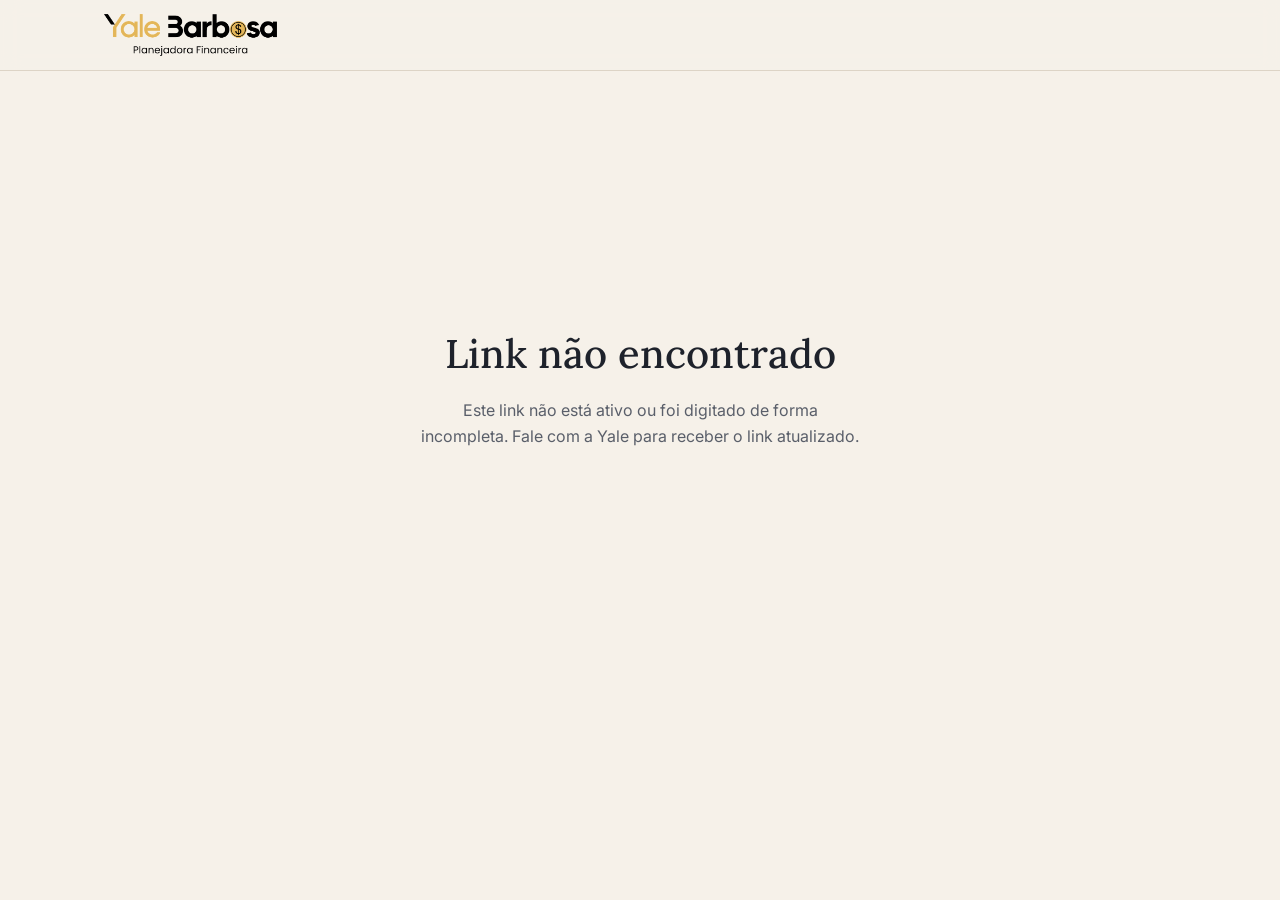
<file: docs/cliente.html>
<!doctype html>
<html lang="pt-BR">
<head>
<meta charset="utf-8">
<meta name="viewport" content="width=device-width, initial-scale=1, viewport-fit=cover">
<meta name="robots" content="noindex, nofollow">
<title>Sua jornada | Yale Barbosa</title>
<meta name="description" content="Acompanhe a sua jornada no planejamento financeiro com Yale Barbosa.">
<link rel="icon" href="logo.png">
<link rel="preconnect" href="https://fonts.googleapis.com">
<link rel="preconnect" href="https://fonts.gstatic.com" crossorigin>
<link rel="stylesheet" href="https://fonts.googleapis.com/css2?family=Inter:wght@400;500;600&family=Lora:ital,wght@0,400;0,500;1,400;1,500&display=swap">
<link rel="stylesheet" href="estilo.css">
<style>
  section { padding-block: clamp(48px, 8vw, 96px); }
  .lede { font-size: clamp(16px, 1.8vw, 19px); color: var(--ink-soft); max-width: 60ch; }
  .atualizado { font-size: 13px; color: var(--ink-soft); text-align: right; }

  /* Abertura */
  .abertura { padding-block: clamp(36px, 6vw, 72px) clamp(36px, 5vw, 56px); }
  .abertura h1 { font-size: clamp(36px, 5.6vw, 64px); line-height: 1.06; letter-spacing: -.01em; margin-top: 18px; max-width: 16ch; }
  .abertura .lede { margin-top: 20px; }
  .resumo { margin-top: 36px; display: grid; grid-template-columns: repeat(3, minmax(0, 1fr)); gap: 14px; }
  .r-card { min-width: 0; background: var(--card); border: 1px solid var(--line); border-radius: 18px; padding: 18px 20px; }
  .r-card.noite { background: var(--night); border-color: var(--night); color: var(--on-night); }
  .r-label { font-size: 12px; letter-spacing: .14em; text-transform: uppercase; font-weight: 600; color: var(--gold); }
  .r-card.noite .r-label { color: var(--coin); }
  .r-valor { font-family: var(--display); font-size: clamp(22px, 2.6vw, 28px); line-height: 1.2; margin-top: 6px; }
  .r-sub { font-size: 14px; color: var(--ink-soft); margin-top: 2px; }
  .r-card.noite .r-sub { color: var(--on-night-soft); }

  /* Caminho */
  .trilha-sec { background: var(--paper-2); }
  .trilha-sec h2, .momento h2 { font-size: clamp(30px, 4vw, 46px); line-height: 1.12; margin-top: 16px; }
  .dica { margin-top: 14px; color: var(--ink-soft); font-size: 15px; }
  .caminho { position: relative; margin-top: 40px; }
  .caminho > svg { position: absolute; inset: 0; width: 100%; height: 100%; overflow: visible; pointer-events: none; }
  .caminho .base { fill: none; stroke: color-mix(in srgb, var(--gold) 45%, var(--line)); stroke-width: 2.5; stroke-linecap: round; stroke-dasharray: 1.5 11; }
  .caminho .feito { fill: none; stroke: var(--coin); stroke-width: 5; stroke-linecap: round; }
  .caminho .feito-sombra { fill: none; stroke: color-mix(in srgb, var(--coin) 30%, transparent); stroke-width: 14; stroke-linecap: round; }

  .parada { position: absolute; transform: translate(-50%, -50%); width: 54px; height: 54px; border-radius: 50%; display: grid; place-items: center; border: 1.5px solid var(--line); background: var(--card); color: var(--ink-soft); font: italic 500 19px/1 var(--display); cursor: pointer; padding: 0; transition: transform .3s var(--ease), box-shadow .3s var(--ease); z-index: 2; }
  .parada:hover { transform: translate(-50%, -50%) scale(1.08); }
  .parada.feita { background: var(--coin); border-color: var(--coin); color: var(--night); }
  .parada.feita svg { width: 22px; height: 22px; }
  .parada.atual { background: var(--night); border-color: var(--night); color: var(--coin); }
  .parada.atual::after { content: ''; position: absolute; inset: -8px; border-radius: 50%; border: 1.5px solid var(--coin); animation: pulso 2.4s var(--ease) infinite; }
  .parada.sel { box-shadow: 0 0 0 5px var(--paper-2), 0 0 0 7px var(--night); }
  @keyframes pulso { 0% { transform: scale(.9); opacity: .9; } 100% { transform: scale(1.35); opacity: 0; } }

  .rotulo { position: absolute; transform: translateX(-50%); text-align: center; cursor: pointer; z-index: 1; }
  .rotulo .data { font-size: 12px; letter-spacing: .12em; text-transform: uppercase; font-weight: 600; color: var(--gold); }
  .rotulo .tema { font-family: var(--display); font-size: 17px; line-height: 1.25; margin-top: 4px; color: var(--ink); }
  .rotulo .tag { display: inline-block; margin-top: 8px; font-size: 11.5px; font-weight: 600; letter-spacing: .06em; text-transform: uppercase; padding: 4px 10px; border-radius: 999px; background: var(--night); color: var(--coin); }
  .rotulo.futuro .tema { color: var(--ink-soft); }

  /* Caminho no celular */
  .trilha-v { list-style: none; margin: 32px 0 0; padding: 0; }
  .trilha-v > li { position: relative; display: grid; grid-template-columns: 54px minmax(0, 1fr); column-gap: 18px; padding-bottom: 26px; }
  .trilha-v > li::before { content: ''; position: absolute; left: 26px; top: 54px; bottom: 0; width: 2.5px; background: repeating-linear-gradient(to bottom, color-mix(in srgb, var(--gold) 45%, var(--line)) 0 2px, transparent 2px 12px); }
  .trilha-v > li.feita::before { background: var(--coin); width: 5px; left: 24.5px; }
  .trilha-v > li:last-child::before { display: none; }
  .trilha-v .parada { position: relative; transform: none; }
  .trilha-v .parada:hover { transform: scale(1.05); }
  .trilha-v .info { padding-top: 6px; cursor: pointer; min-width: 0; }
  .trilha-v .data { font-size: 12px; letter-spacing: .12em; text-transform: uppercase; font-weight: 600; color: var(--gold); }
  .trilha-v .tema { font-family: var(--display); font-size: 19px; line-height: 1.25; margin-top: 2px; }
  .trilha-v > li.futura .tema { color: var(--ink-soft); }
  .trilha-v .tag { display: inline-block; margin-top: 6px; font-size: 11.5px; font-weight: 600; letter-spacing: .06em; text-transform: uppercase; padding: 4px 10px; border-radius: 999px; background: var(--night); color: var(--coin); }
  .trilha-v .detalhe { grid-column: 1 / -1; margin-top: 16px; }

  /* Detalhe do encontro */
  .detalhe { background: var(--card); border: 1px solid var(--line); border-radius: 22px; padding: clamp(20px, 3.4vw, 36px); animation: surgir .45s var(--ease) both; }
  #trilha > .detalhe { margin-top: 36px; }
  @keyframes surgir { from { opacity: 0; transform: translateY(10px); } to { opacity: 1; transform: none; } }
  .d-top { display: flex; flex-wrap: wrap; align-items: center; gap: 8px 14px; font-size: 13px; color: var(--ink-soft); }
  .d-num { font-weight: 600; letter-spacing: .14em; text-transform: uppercase; color: var(--gold); }
  .pill { font-size: 12px; font-weight: 600; padding: 4px 11px; border-radius: 999px; background: var(--paper-2); color: var(--ink); }
  .pill.ok { background: color-mix(in srgb, var(--coin) 28%, var(--card)); color: var(--night); }
  .pill.prox { background: var(--night); color: var(--coin); }
  .detalhe h3 { font-size: clamp(24px, 3vw, 32px); line-height: 1.2; margin-top: 10px; }
  .d-grid { margin-top: 24px; display: grid; grid-template-columns: minmax(0, 1.1fr) minmax(0, .9fr); gap: 20px; }
  .d-bloco { min-width: 0; }
  .d-bloco h4 { font-family: var(--body); font-size: 12px; font-weight: 600; letter-spacing: .14em; text-transform: uppercase; color: var(--gold); margin-bottom: 10px; }
  .d-bloco.noite { background: var(--night); color: var(--on-night); border-radius: 16px; padding: 20px 22px; }
  .d-bloco.noite h4 { color: var(--coin); }
  .rico p + p, .rico p + ul, .rico ul + p { margin-top: 10px; }
  .rico ul { margin: 0; padding-left: 18px; }
  .rico li + li { margin-top: 6px; }
  .checks { list-style: none; margin: 0; padding: 0; display: grid; gap: 10px; }
  .checks li { display: grid; grid-template-columns: 20px minmax(0, 1fr); gap: 10px; align-items: start; }
  .checks li::before { content: ''; width: 18px; height: 18px; margin-top: 3px; border-radius: 6px; border: 1.5px solid var(--coin); }
  .vazio { color: var(--ink-soft); font-style: italic; }
  .d-bloco.noite .vazio { color: var(--on-night-soft); }

  /* Como iniciamos, onde estamos, para onde vamos */
  .momento { background: var(--night); color: var(--on-night); }
  .momento h2 { color: var(--on-night); }
  .momento h2 em, .momento .eyebrow { color: var(--coin); }
  .etapas { margin-top: 48px; display: grid; grid-template-columns: repeat(3, minmax(0, 1fr)); gap: 18px; position: relative; }
  .etapa { min-width: 0; background: var(--night-2); border-radius: 22px; padding: 28px 26px 30px; position: relative; }
  .etapa.agora { background: var(--on-night); color: var(--ink); }
  .e-num { width: 52px; height: 52px; border-radius: 50%; display: grid; place-items: center; border: 1.5px solid var(--coin); color: var(--coin); font: italic 500 19px/1 var(--display); }
  .etapa.agora .e-num { background: var(--coin); color: var(--night); }
  .etapa h3 { color: var(--on-night); font-size: 24px; margin-top: 20px; }
  .etapa.agora h3 { color: var(--ink); }
  .e-sub { font-size: 14px; color: var(--on-night-soft); margin-top: 4px; }
  .etapa.agora .e-sub { color: var(--ink-soft); }
  .e-corpo { margin-top: 18px; color: var(--on-night-soft); font-size: 15.5px; }
  .etapa.agora .e-corpo { color: var(--ink); }
  .e-lista { list-style: none; margin: 16px 0 0; padding: 16px 0 0; border-top: 1px solid color-mix(in srgb, var(--on-night-soft) 25%, transparent); display: grid; gap: 10px; font-size: 15px; }
  .etapa.agora .e-lista { border-top-color: var(--line); }
  .e-lista li { display: grid; grid-template-columns: 20px minmax(0, 1fr); gap: 10px; align-items: start; }
  .e-lista .ic { width: 20px; height: 20px; margin-top: 2px; color: var(--coin); }
  .etapa.agora .e-lista .ic { color: var(--gold); }
  .e-lista small { display: block; font-size: 12.5px; color: var(--on-night-soft); }
  .etapa.agora .e-lista small { color: var(--ink-soft); }
  .etapa .vazio { color: var(--on-night-soft); }
  .etapa.agora .vazio { color: var(--ink-soft); }

  /* Rodapé */
  .rodape { padding-block: 56px 72px; }
  .rodape .wrap { display: flex; flex-wrap: wrap; justify-content: space-between; align-items: center; gap: 24px; }
  .rodape h3 { font-size: clamp(22px, 2.6vw, 28px); max-width: 26ch; }
  .rodape p { color: var(--ink-soft); margin-top: 6px; font-size: 15px; }
  .assina { border-top: 1px solid var(--line); padding-block: 22px; font-size: 13px; color: var(--ink-soft); }

  /* Estados */
  .estado { min-height: 70vh; display: grid; place-items: center; text-align: center; padding: 40px 16px; }
  .estado h1 { font-size: clamp(28px, 4vw, 40px); }
  .estado p { color: var(--ink-soft); margin-top: 12px; max-width: 44ch; margin-inline: auto; }
  .carregando { width: 42px; height: 42px; border-radius: 50%; border: 3px solid var(--line); border-top-color: var(--coin); animation: gira 1s linear infinite; margin: 0 auto; }
  @keyframes gira { to { transform: rotate(360deg); } }

  @media (max-width: 860px) {
    .etapas { grid-template-columns: minmax(0, 1fr); }
    .d-grid { grid-template-columns: minmax(0, 1fr); }
  }
  @media (max-width: 640px) {
    .resumo { grid-template-columns: minmax(0, 1fr); }
    .atualizado { display: none; }
  }
</style>
</head>
<body>

<header class="topo">
  <div class="wrap">
    <img class="logo" src="logo.png" alt="Yale Barbosa, planejadora financeira">
    <div class="atualizado" id="atualizado"></div>
  </div>
</header>

<main id="app">
  <div class="estado"><div><div class="carregando" aria-hidden="true"></div><p>Carregando a sua jornada…</p></div></div>
</main>

<script src="config.js"></script>
<script src="comum.js"></script>
<script>
(function () {
  const cfg = window.JORNADA_CONFIG || {};
  const params = new URLSearchParams(location.search);
  const app = document.getElementById('app');
  const ICON_CHECK = '<svg viewBox="0 0 24 24" fill="none" stroke="currentColor" stroke-width="2.2" stroke-linecap="round" stroke-linejoin="round" aria-hidden="true"><path d="M5 12.5l4.5 4.5L19 7.5"/></svg>';
  const ICON_SETA = '<svg class="ic" viewBox="0 0 24 24" fill="none" stroke="currentColor" stroke-width="1.8" stroke-linecap="round" stroke-linejoin="round" aria-hidden="true"><path d="M5 12h14M13 6l6 6-6 6"/></svg>';
  const ICON_OK = '<svg class="ic" viewBox="0 0 24 24" fill="none" stroke="currentColor" stroke-width="2" stroke-linecap="round" stroke-linejoin="round" aria-hidden="true"><circle cx="12" cy="12" r="9"/><path d="M8 12.5l2.5 2.5L16 9.5"/></svg>';

  let dados = null;
  let sel = 0;
  let modo = null;

  function estado(titulo, texto) {
    app.innerHTML = '<div class="estado"><div><h1>' + J.esc(titulo) + '</h1><p>' + J.esc(texto) + '</p></div></div>';
  }

  // ------------------------------------------------------------
  // Dados
  // ------------------------------------------------------------
  function exemplo() {
    return {
      nome: 'Mariana Albuquerque',
      inicio: '2026-06-10',
      atualizado_em: new Date().toISOString(),
      como_iniciamos: 'Renda familiar de cerca de R$ 22 mil por mês, mas sem saber exatamente para onde ia cada parte dela.\n\n- Investimentos espalhados em três bancos, sem objetivo definido\n- Nenhuma reserva separada para imprevistos\n- Vontade de trocar de apartamento em até 3 anos',
      onde_estamos: 'O orçamento já está organizado por categorias e você passou a investir todo mês, logo depois que a renda entra.',
      para_onde_vamos: 'Chegar ao fim deste ciclo com a reserva de emergência completa, a proteção da família estruturada e uma carteira alinhada a cada objetivo.',
      reunioes: [
        { ordem: 1, data: '2026-06-10', tema: 'Orçamento pessoal', realizada: true,
          resumo: 'Mapeamos todas as entradas e saídas dos últimos três meses e montamos o orçamento por categorias.\n\nDefinimos que 20% da renda passa a ser investida logo no início do mês.',
          combinados: 'Conectar as contas no aplicativo\nClassificar os gastos de junho\nSeparar os extratos dos investimentos' },
        { ordem: 2, data: '2026-07-10', tema: 'Metas e objetivos', realizada: true,
          resumo: 'Definimos três objetivos com valor e prazo: reserva de emergência, troca do apartamento e aposentadoria.',
          combinados: 'Pesquisar a faixa de preço dos apartamentos que interessam\nConversar com o RH sobre a previdência da empresa' },
        { ordem: 3, data: '2026-08-10', tema: 'Gestão patrimonial', realizada: true,
          resumo: 'Consolidamos o patrimônio em uma visão única e decidimos concentrar os investimentos em duas instituições.',
          combinados: 'Solicitar a portabilidade do CDB do banco C\nEnviar as apólices de seguro que vocês já têm' },
        { ordem: 4, data: '2026-09-10', tema: 'Mapeamento de dívidas', realizada: false, resumo: '', combinados: '' },
        { ordem: 5, data: '2026-10-10', tema: 'Gestão de riscos e proteção', realizada: false, resumo: '', combinados: '' },
        { ordem: 6, data: '2026-11-10', tema: 'Análise de investimentos', realizada: false, resumo: '', combinados: '' }
      ]
    };
  }

  async function carregar() {
    if (params.has('demo')) return exemplo();
    const token = (params.get('c') || '').trim();
    if (!token) return { erro: 'link' };
    if (!cfg.SUPABASE_URL || !cfg.SUPABASE_ANON_KEY) return { erro: 'config' };
    const resp = await fetch(cfg.SUPABASE_URL.replace(/\/$/, '') + '/rest/v1/rpc/jornada_do_cliente', {
      method: 'POST',
      headers: { 'Content-Type': 'application/json', apikey: cfg.SUPABASE_ANON_KEY, Authorization: 'Bearer ' + cfg.SUPABASE_ANON_KEY },
      body: JSON.stringify({ p_token: token })
    });
    if (!resp.ok) return { erro: 'link' };
    const json = await resp.json();
    if (!json) return { erro: 'link' };
    return json;
  }

  // ------------------------------------------------------------
  // Montagem da página
  // ------------------------------------------------------------
  function idxProximo() { return dados.reunioes.findIndex(function (r) { return !r.realizada; }); }

  function montar() {
    const rs = dados.reunioes;
    const feitas = rs.filter(function (r) { return r.realizada; }).length;
    const prox = idxProximo();
    const nome = J.primeiroNome(dados.nome);
    document.title = 'Jornada de ' + nome + ' | Yale Barbosa';
    if (dados.atualizado_em) document.getElementById('atualizado').textContent = 'Atualizado em ' + J.fmtTimestamp(dados.atualizado_em);

    let proxCard;
    if (prox >= 0) {
      proxCard = '<div class="r-card noite"><div class="r-label">Próximo encontro</div><div class="r-valor">' + J.fmtCurta(rs[prox].data) + (rs[prox].hora ? ' · ' + J.esc(rs[prox].hora) : '') + '</div><div class="r-sub">' + J.esc(rs[prox].tema || 'Tema a definir') + '</div></div>';
    } else {
      proxCard = '<div class="r-card noite"><div class="r-label">Ciclo</div><div class="r-valor">Concluído</div><div class="r-sub">Todos os encontros realizados</div></div>';
    }

    sel = prox > 0 ? prox - 1 : (prox === -1 ? rs.length - 1 : 0);

    app.innerHTML =
      '<section class="abertura"><div class="wrap">' +
        '<div class="eyebrow">Sua jornada de planejamento financeiro</div>' +
        '<h1>' + J.esc(nome) + ', este é o <em>seu caminho.</em></h1>' +
        '<p class="lede">Aqui você acompanha cada encontro que tivemos, o que decidimos juntos e os próximos passos até onde queremos chegar.</p>' +
        '<div class="resumo">' +
          '<div class="r-card"><div class="r-label">Início</div><div class="r-valor">' + J.fmtCurta(dados.inicio || (rs[0] && rs[0].data)) + '</div><div class="r-sub">' + J.esc(dados.nome) + '</div></div>' +
          '<div class="r-card"><div class="r-label">Encontros</div><div class="r-valor">' + feitas + ' de ' + rs.length + '</div><div class="r-sub">' + (feitas === 1 ? 'encontro realizado' : 'encontros realizados') + '</div></div>' +
          proxCard +
        '</div>' +
      '</div></section>' +

      '<section class="trilha-sec"><div class="wrap caminho-wrap" id="caminhoWrap">' +
        '<div class="eyebrow">O caminho</div>' +
        '<h2>Cada encontro, <em>um passo.</em></h2>' +
        '<p class="dica">Toque em um encontro para ver o que decidimos e o que ficou combinado.</p>' +
        '<div id="trilha"></div>' +
      '</div></section>' +

      '<section class="momento"><div class="wrap">' +
        '<div class="eyebrow">Onde você está</div>' +
        '<h2>De onde partimos, onde estamos <em>e para onde vamos.</em></h2>' +
        '<div class="etapas">' + blocoEtapas() + '</div>' +
      '</div></section>' +

      rodape();

    desenhar();
  }

  function blocoEtapas() {
    const rs = dados.reunioes;
    const feitas = rs.filter(function (r) { return r.realizada; });
    const futuras = rs.filter(function (r) { return !r.realizada; });
    const vazio = '<p class="vazio">Vamos preencher juntos ao longo do acompanhamento.</p>';

    const listaFeitas = feitas.length
      ? '<ul class="e-lista">' + feitas.map(function (r) { return '<li>' + ICON_OK + '<span>' + J.esc(r.tema || 'Encontro ' + r.ordem) + '<small>' + J.fmtCurta(r.data) + '</small></span></li>'; }).join('') + '</ul>'
      : '';
    const listaFuturas = futuras.length
      ? '<ul class="e-lista">' + futuras.slice(0, 4).map(function (r) { return '<li>' + ICON_SETA + '<span>' + J.esc(r.tema || 'Encontro ' + r.ordem) + '<small>' + J.fmtCurta(r.data) + '</small></span></li>'; }).join('') + '</ul>'
      : '';

    return (
      '<article class="etapa"><div class="e-num">01</div><h3>Como iniciamos</h3><div class="e-sub">O ponto de partida</div>' +
        '<div class="e-corpo rico">' + (J.textoRico(dados.como_iniciamos) || vazio) + '</div></article>' +
      '<article class="etapa agora"><div class="e-num">02</div><h3>Onde estamos</h3><div class="e-sub">' + feitas.length + ' de ' + rs.length + ' encontros realizados</div>' +
        '<div class="e-corpo rico">' + (J.textoRico(dados.onde_estamos) || (feitas.length ? '' : vazio)) + '</div>' + listaFeitas + '</article>' +
      '<article class="etapa"><div class="e-num">03</div><h3>Para onde vamos</h3><div class="e-sub">' + (futuras.length ? 'Os próximos passos' : 'Ciclo concluído') + '</div>' +
        '<div class="e-corpo rico">' + (J.textoRico(dados.para_onde_vamos) || (futuras.length ? '' : vazio)) + '</div>' + listaFuturas + '</article>'
    );
  }

  function rodape() {
    const zap = (dados.whatsapp || cfg.WHATSAPP_YALI || '').replace(/\D/g, '');
    const botao = zap
      ? '<a class="btn gold" href="https://wa.me/' + zap + '?text=' + encodeURIComponent('Oi, Yale! Estou vendo a minha jornada e queria falar com você.') + '" target="_blank" rel="noopener">Falar pelo WhatsApp <span aria-hidden="true">→</span></a>'
      : '';
    return '<section class="rodape"><div class="wrap"><div><h3>Ficou alguma dúvida entre um encontro e outro?</h3><p>Estou por aqui pelo WhatsApp, de segunda a sexta, das 9h às 18h.</p></div>' + botao + '</div></section>' +
      '<div class="assina"><div class="wrap">Yale Barbosa · Planejadora financeira CPRO-R · Esta página é pessoal e foi feita só para você.</div></div>';
  }

  // ------------------------------------------------------------
  // Caminho
  // ------------------------------------------------------------
  function classe(i) {
    const r = dados.reunioes[i];
    if (r.realizada) return 'feita';
    if (i === idxProximo()) return 'atual';
    return 'futura';
  }
  function conteudoParada(i) {
    return classe(i) === 'feita' ? ICON_CHECK : J.num2(i + 1);
  }

  function desenhar() {
    const alvo = document.getElementById('trilha');
    if (!alvo) return;
    const w = alvo.clientWidth;
    modo = w < 720 ? 'v' : 'h';
    if (modo === 'v') desenharVertical(alvo); else desenharHorizontal(alvo, w);
  }

  function desenharVertical(alvo) {
    const rs = dados.reunioes;
    alvo.innerHTML = '<ol class="trilha-v">' + rs.map(function (r, i) {
      const c = classe(i);
      return '<li class="' + c + '" data-i="' + i + '">' +
        '<button class="parada ' + c + (i === sel ? ' sel' : '') + '" data-i="' + i + '" aria-label="Encontro ' + (i + 1) + ': ' + J.esc(r.tema || '') + '">' + conteudoParada(i) + '</button>' +
        '<div class="info" data-i="' + i + '"><div class="data">' + J.fmtCurta(r.data) + '</div><div class="tema">' + J.esc(r.tema || 'Encontro ' + (i + 1)) + '</div>' +
          (c === 'atual' ? '<span class="tag">Próximo encontro</span>' : '') + '</div>' +
        (i === sel ? detalhe(i) : '') +
      '</li>';
    }).join('') + '</ol>';
    ligar(alvo);
  }

  function desenharHorizontal(alvo, w) {
    const rs = dados.reunioes;
    const n = rs.length;
    const porLinha = Math.min(n, w >= 960 ? 6 : 4);
    const linhas = Math.ceil(n / porLinha);
    const padX = 92, topo = 46, altLinha = 200, amp = 16;
    const passo = porLinha > 1 ? (w - 2 * padX) / (porLinha - 1) : 0;
    const pts = [];

    for (let i = 0; i < n; i++) {
      const lin = Math.floor(i / porLinha), c = i % porLinha;
      const col = lin % 2 === 0 ? c : porLinha - 1 - c;
      const x = porLinha > 1 ? padX + col * passo : w / 2;
      const y = topo + lin * altLinha + (c % 2 === 0 ? -amp : amp);
      if (c === 0 && lin > 0) {
        const ant = pts[pts.length - 1];
        const xCurva = lin % 2 === 1 ? w - padX + 62 : padX - 62;
        pts.push({ x: xCurva, y: (ant.y + y) / 2, parada: null });
      }
      pts.push({ x: x, y: y, parada: i });
    }
    // pontinho de partida antes do primeiro encontro
    pts.unshift({ x: pts[0].x - Math.min(70, passo / 2 || 60), y: pts[0].y + amp * 1.4, parada: null, inicio: true });

    const altura = topo + (linhas - 1) * altLinha + 150;
    const prox = idxProximo();
    const ultimaFeita = prox === -1 ? n - 1 : prox - 1;

    function segmento(k) {
      const p0 = pts[Math.max(0, k - 1)], p1 = pts[k], p2 = pts[k + 1], p3 = pts[Math.min(pts.length - 1, k + 2)];
      const c1x = p1.x + (p2.x - p0.x) / 6, c1y = p1.y + (p2.y - p0.y) / 6;
      const c2x = p2.x - (p3.x - p1.x) / 6, c2y = p2.y - (p3.y - p1.y) / 6;
      return ' C' + c1x.toFixed(1) + ' ' + c1y.toFixed(1) + ' ' + c2x.toFixed(1) + ' ' + c2y.toFixed(1) + ' ' + p2.x.toFixed(1) + ' ' + p2.y.toFixed(1);
    }
    let dBase = 'M' + pts[0].x.toFixed(1) + ' ' + pts[0].y.toFixed(1);
    for (let k = 0; k < pts.length - 1; k++) dBase += segmento(k);
    // arremate depois da última parada
    const ult = pts[pts.length - 1];
    const dirFinal = (Math.floor((n - 1) / porLinha) % 2 === 0) ? 1 : -1;
    dBase += ' Q' + (ult.x + dirFinal * 40).toFixed(1) + ' ' + (ult.y + amp).toFixed(1) + ' ' + (ult.x + dirFinal * 64).toFixed(1) + ' ' + (ult.y + amp * 2).toFixed(1);

    let dFeito = '';
    if (ultimaFeita >= 0) {
      const kFim = pts.findIndex(function (p) { return p.parada === ultimaFeita; });
      dFeito = 'M' + pts[0].x.toFixed(1) + ' ' + pts[0].y.toFixed(1);
      for (let k = 0; k < kFim; k++) dFeito += segmento(k);
    }

    const larg = Math.min(170, (passo || 200) - 14);
    let html = '<div class="caminho" style="height:' + altura + 'px">' +
      '<svg viewBox="0 0 ' + w + ' ' + altura + '" preserveAspectRatio="none" aria-hidden="true">' +
        '<path class="base" d="' + dBase + '"/>' +
        (dFeito ? '<path class="feito-sombra" d="' + dFeito + '"/><path class="feito" id="pathFeito" d="' + dFeito + '"/>' : '') +
        '<circle cx="' + pts[0].x + '" cy="' + pts[0].y + '" r="6" fill="var(--coin)"/>' +
      '</svg>';
    pts.forEach(function (p) {
      if (p.parada == null) return;
      const i = p.parada, r = rs[i], c = classe(i);
      html += '<button class="parada ' + c + (i === sel ? ' sel' : '') + '" data-i="' + i + '" style="left:' + p.x + 'px;top:' + p.y + 'px" aria-label="Encontro ' + (i + 1) + ': ' + J.esc(r.tema || '') + '">' + conteudoParada(i) + '</button>' +
        '<div class="rotulo' + (c === 'futura' ? ' futuro' : '') + '" data-i="' + i + '" style="left:' + p.x + 'px;top:' + (p.y + 40) + 'px;width:' + larg + 'px">' +
          '<div class="data">' + J.fmtCurta(r.data) + '</div><div class="tema">' + J.esc(r.tema || 'Encontro ' + (i + 1)) + '</div>' +
          (c === 'atual' ? '<span class="tag">Próximo</span>' : '') +
        '</div>';
    });
    html += '</div>' + detalhe(sel);
    alvo.innerHTML = html;

    const pf = document.getElementById('pathFeito');
    if (pf && !alvo.dataset.animado && pf.getTotalLength) {
      const L = pf.getTotalLength();
      pf.style.strokeDasharray = L;
      pf.style.strokeDashoffset = L;
      pf.getBoundingClientRect();
      pf.style.transition = 'stroke-dashoffset 1.6s cubic-bezier(.2,.7,.2,1) .2s';
      pf.style.strokeDashoffset = '0';
      alvo.dataset.animado = '1';
    }
    ligar(alvo);
  }

  function detalhe(i) {
    const rs = dados.reunioes;
    const r = rs[i];
    if (!r) return '';
    const c = classe(i);
    const pill = c === 'feita' ? '<span class="pill ok">Realizado</span>' : (c === 'atual' ? '<span class="pill prox">Próximo encontro</span>' : '<span class="pill">Previsto</span>');
    let corpo;
    if (c === 'feita') {
      const comb = J.itensLinha(r.combinados);
      corpo = '<div class="d-grid">' +
        '<div class="d-bloco"><h4>O que decidimos</h4><div class="rico">' + (J.textoRico(r.resumo) || '<p class="vazio">O resumo deste encontro será publicado em breve.</p>') + '</div></div>' +
        '<div class="d-bloco noite"><h4>Combinados até o próximo encontro</h4>' +
          (comb.length ? '<ul class="checks">' + comb.map(function (t) { return '<li>' + J.esc(t) + '</li>'; }).join('') + '</ul>' : '<p class="vazio">Nada pendente para este período.</p>') +
        '</div></div>';
    } else {
      const ant = i > 0 ? rs[i - 1] : null;
      const comb = ant && ant.realizada ? J.itensLinha(ant.combinados) : [];
      corpo = '<div class="d-grid">' +
        '<div class="d-bloco"><h4>O que vamos trabalhar</h4><div class="rico"><p>Neste encontro, o foco será <strong>' + J.esc((r.tema || 'o próximo passo do plano').toLowerCase()) + '</strong>. Ele está previsto para ' + J.fmtLonga(r.data) + (r.hora ? ', às ' + J.esc(r.hora) : '') + '.</p>' +
          (r.resumo ? J.textoRico(r.resumo) : '') + '</div></div>' +
        (comb.length
          ? '<div class="d-bloco noite"><h4>Para se preparar</h4><ul class="checks">' + comb.map(function (t) { return '<li>' + J.esc(t) + '</li>'; }).join('') + '</ul></div>'
          : '<div class="d-bloco noite"><h4>Para se preparar</h4><p class="vazio">Antes do encontro, eu aviso se houver algo para separar.</p></div>') +
        '</div>';
    }
    return '<div class="detalhe" id="detalhe" aria-live="polite">' +
      '<div class="d-top"><span class="d-num">Encontro ' + J.num2(i + 1) + '</span><span>' + J.fmtLonga(r.data) + '</span>' + pill + '</div>' +
      '<h3>' + J.esc(r.tema || 'Encontro ' + (i + 1)) + '</h3>' + corpo + '</div>';
  }

  function ligar(alvo) {
    alvo.querySelectorAll('[data-i]').forEach(function (el) {
      if (el.tagName === 'LI') return;
      el.addEventListener('click', function () {
        const i = Number(el.dataset.i);
        if (i === sel && modo === 'v') return;
        sel = i;
        desenhar();
        if (modo === 'h') {
          const d = document.getElementById('detalhe');
          if (d && d.getBoundingClientRect().top > window.innerHeight - 120) d.scrollIntoView({ behavior: 'smooth', block: 'nearest' });
        }
      });
    });
  }

  let larguraAnterior = 0;
  window.addEventListener('resize', function () {
    const t = document.getElementById('trilha');
    if (!t || !dados) return;
    if (Math.abs(t.clientWidth - larguraAnterior) < 4) return;
    larguraAnterior = t.clientWidth;
    clearTimeout(window.__rz);
    window.__rz = setTimeout(desenhar, 120);
  });

  carregar().then(function (d) {
    if (d.erro === 'config') return estado('Página em configuração', 'A página ainda está sendo configurada. Fale com a Yale para receber o seu link.');
    if (d.erro) return estado('Link não encontrado', 'Este link não está ativo ou foi digitado de forma incompleta. Fale com a Yale para receber o link atualizado.');
    dados = d;
    dados.reunioes = (dados.reunioes || []).slice().sort(function (a, b) { return a.ordem - b.ordem; });
    if (!dados.reunioes.length) return estado('Sua jornada está começando', 'Os encontros aparecem aqui assim que forem agendados.');
    montar();
    larguraAnterior = document.getElementById('trilha').clientWidth;
  }).catch(function () {
    estado('Não foi possível carregar', 'Verifique a sua conexão e tente novamente em instantes.');
  });
})();
</script>
</body>
</html>
</file>
<file: docs/estilo.css>
/* Identidade visual: mesma base da página para advogadas */
:root {
  --paper: #F6F1E9;
  --paper-2: #EEE6D9;
  --card: #FBF8F3;
  --ink: #1E222B;
  --ink-soft: #5A5F6A;
  --night: #1b1f27;
  --night-2: #262B35;
  --on-night: #F4EFE6;
  --on-night-soft: #B9BCC4;
  --gold: #9A7646;
  --coin: #E2B65C;
  --line: #DDD4C6;
  --ok: #4F7A5A;
  --danger: #A2463B;
  --display: 'Lora', Georgia, 'Times New Roman', serif;
  --body: 'Inter', -apple-system, 'Segoe UI', Roboto, sans-serif;
  --ease: cubic-bezier(.2,.7,.2,1);
  color-scheme: light;
}

* { box-sizing: border-box; }
html { -webkit-text-size-adjust: 100%; }
body { margin: 0; background: var(--paper); color: var(--ink); font-family: var(--body); font-size: 16px; line-height: 1.6; -webkit-font-smoothing: antialiased; overflow-x: hidden; }
img { max-width: 100%; }
.wrap { max-width: 1120px; margin: 0 auto; padding-left: max(16px, env(safe-area-inset-left, 0px)); padding-right: max(16px, env(safe-area-inset-right, 0px)); }
@media (min-width: 720px) { .wrap { padding-left: 24px; padding-right: 24px; } }
h1, h2, h3, h4 { font-family: var(--display); font-weight: 500; color: var(--ink); text-wrap: balance; margin: 0; }
em { font-style: italic; color: var(--gold); }
p { margin: 0; }

.eyebrow { display: inline-flex; align-items: center; gap: 10px; font-size: 12px; letter-spacing: .18em; text-transform: uppercase; font-weight: 600; color: var(--gold); }
.eyebrow::before { content: ''; width: 22px; height: 1.5px; background: currentColor; }

/* Botões */
.btn { position: relative; display: inline-flex; align-items: center; justify-content: center; gap: 10px; background: var(--night); color: var(--on-night); text-decoration: none; font: 600 15px/1.2 var(--body); padding: 14px 22px; border-radius: 999px; border: 0; cursor: pointer; overflow: hidden; isolation: isolate; transition: transform .3s var(--ease), box-shadow .3s var(--ease), color .3s; white-space: nowrap; }
.btn::before { content: ''; position: absolute; inset: 0; background: var(--coin); transform: translateY(101%); transition: transform .4s var(--ease); z-index: -1; }
.btn:hover { transform: translateY(-1px); box-shadow: 0 12px 28px -12px rgba(27,31,39,.45); color: var(--night); }
.btn:hover::before { transform: translateY(0); }
.btn.gold { background: var(--coin); color: var(--night); }
.btn.gold::before { background: var(--on-night); }
.btn.ghost { background: transparent; color: var(--ink); box-shadow: inset 0 0 0 1.5px var(--line); }
.btn.ghost::before { background: var(--paper-2); }
.btn.ghost:hover { color: var(--ink); box-shadow: inset 0 0 0 1.5px var(--coin); }
.btn.small { padding: 10px 16px; font-size: 14px; }
.btn[disabled] { opacity: .55; pointer-events: none; }
.btn svg { width: 18px; height: 18px; flex: none; }
:focus-visible { outline: 3px solid var(--coin); outline-offset: 3px; }

/* Topo */
.topo { position: sticky; top: 0; z-index: 20; background: color-mix(in srgb, var(--paper) 90%, transparent); backdrop-filter: blur(10px); -webkit-backdrop-filter: blur(10px); border-bottom: 1px solid var(--line); }
.topo .wrap { display: flex; justify-content: space-between; align-items: center; gap: 16px; padding-block: 14px; }
.logo { display: block; height: 36px; width: auto; }
@media (min-width: 720px) { .logo { height: 42px; } }

.chip { display: inline-flex; align-items: center; gap: 8px; font-size: 13.5px; padding: 7px 13px; border-radius: 999px; background: var(--card); border: 1px solid var(--line); color: var(--ink); }
.chip::before { content: ''; width: 7px; height: 7px; border-radius: 50%; background: var(--coin); }

.sr-only { position: absolute; width: 1px; height: 1px; padding: 0; margin: -1px; overflow: hidden; clip: rect(0,0,0,0); white-space: nowrap; border: 0; }

@media (prefers-reduced-motion: reduce) {
  *, *::before, *::after { animation-duration: .001ms !important; animation-iteration-count: 1 !important; transition-duration: .001ms !important; }
}
</file>
